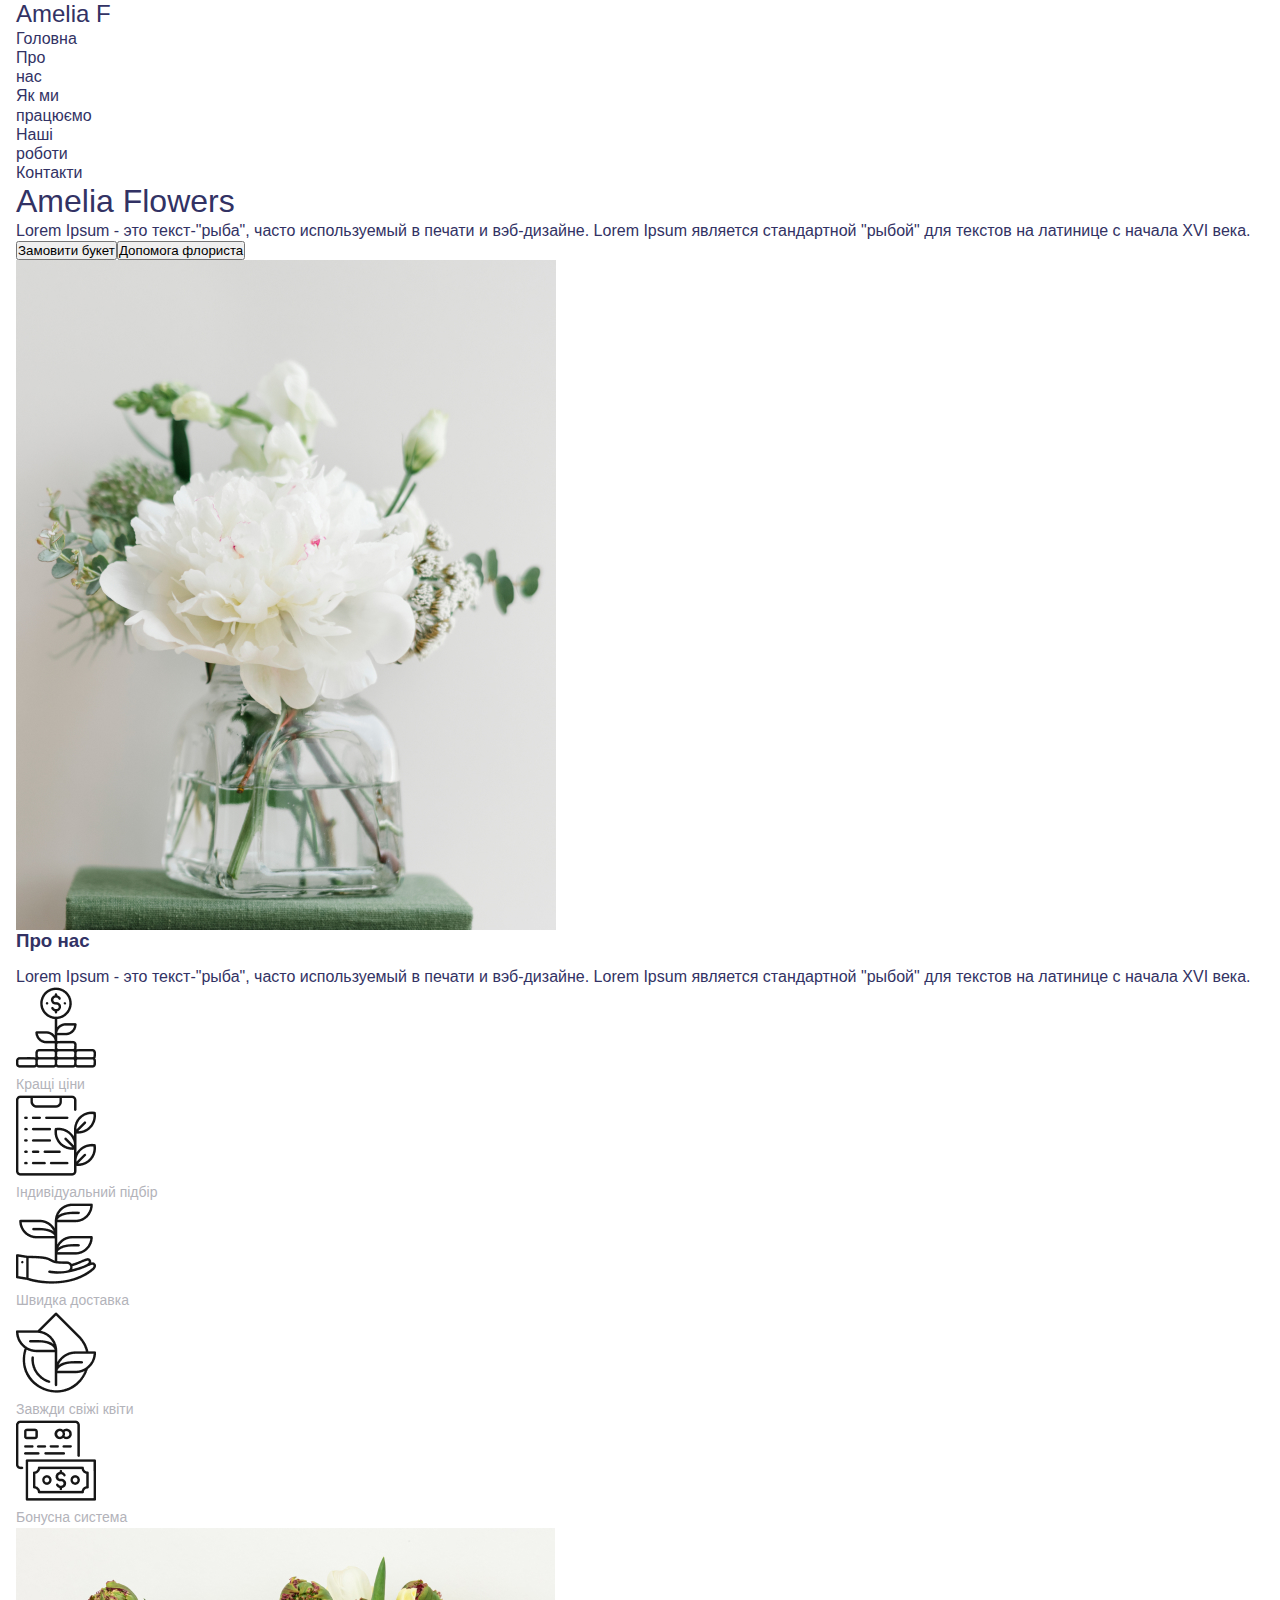
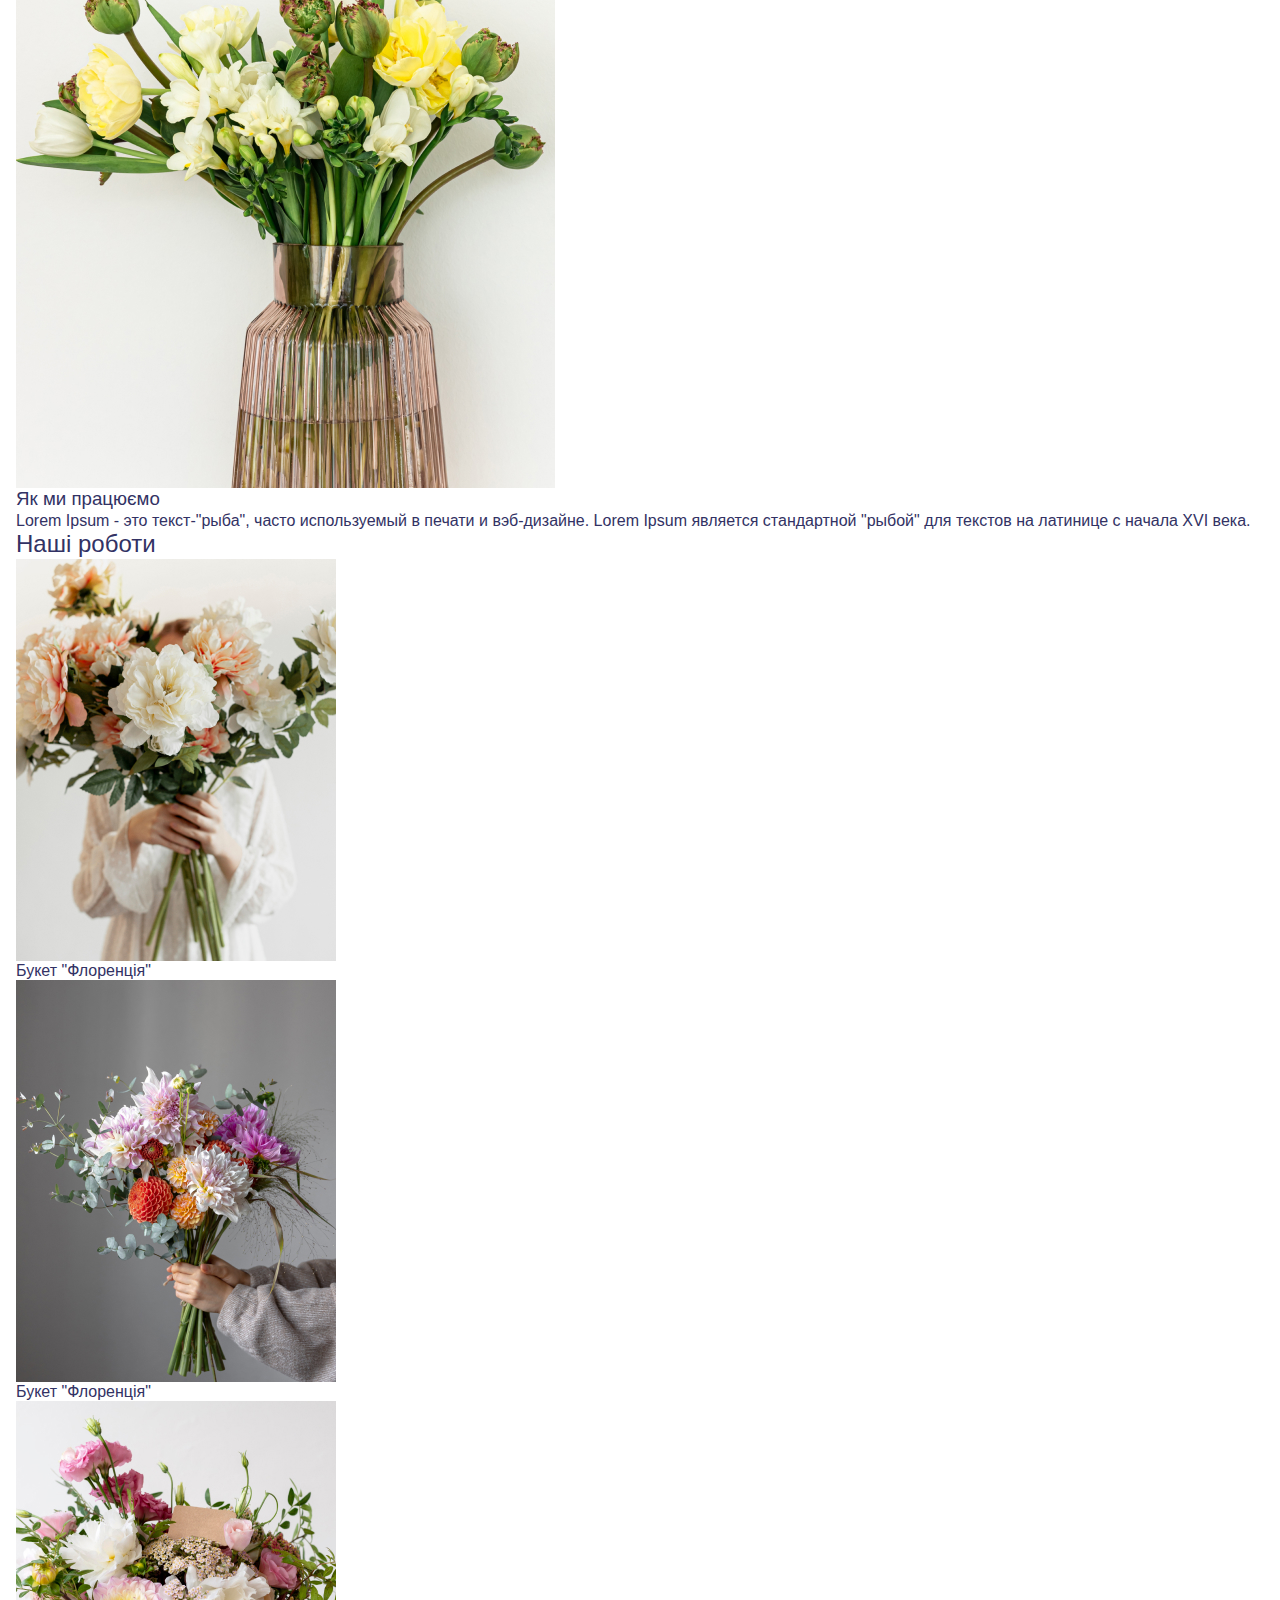
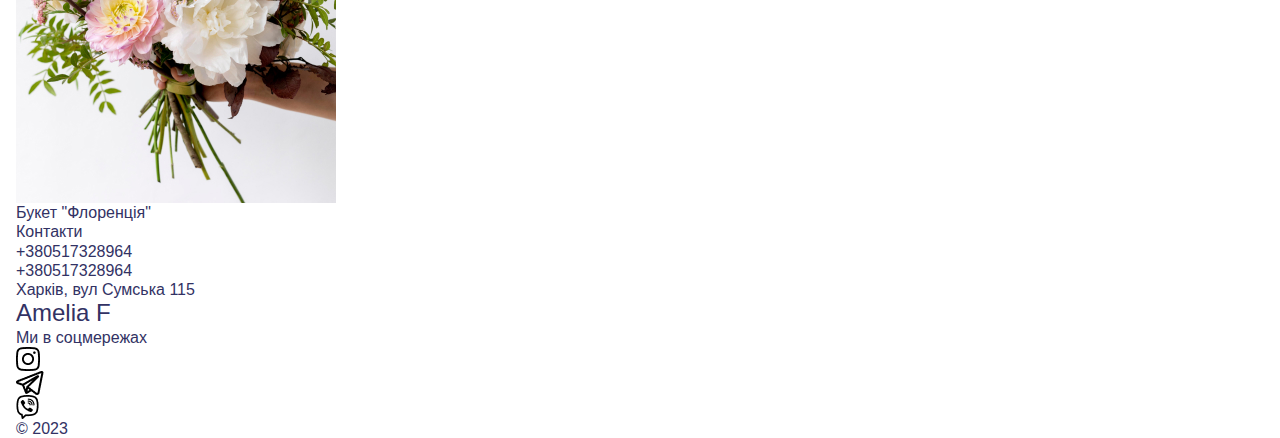
<file: index.html>
<!DOCTYPE html>
<html lang="uk">
  <head>
    <meta charset="UTF-8" />
    <meta name="viewport" content="width=device-width, initial-scale=1.0" />
    <title>Flowers</title>
    <link rel="stylesheet" href="./fonts/fonts.css" />
    <link rel="stylesheet" href="./css/styles.css" />
  </head>

  <body>
    <header class="header">
      <div class="container">
        <div class="navi">
          <h2 class="amelia">Amelia F</h2>
          <nav class="">
            <a class="link" href="#">Головна</a>
            <a class="link" href="#">Про нас</a>
            <a class="link" href="#">Як ми працюємо</a>
            <a class="link" href="#">Наші роботи</a>
            <a href="#">Контакти</a>
          </nav>
        </div>
      </div>
    </header>
    <main>
      <section class="section-about">
        <div class="container">
          <div class="container-first">
            <div class="text-about">
              <h1 class="amelia-h">Amelia Flowers</h1>
              <p>
                Lorem Ipsum - это текст-"рыба", часто используемый в печати и
                вэб-дизайне. Lorem Ipsum является стандартной "рыбой" для
                текстов на латинице с начала XVI века.
              </p>
              <button class="green-button" type="button"><a href="#">Замовити букет</a></button
              ><button class="grey-button" type="button"><a href="#">Допомога флориста</a></button>
            </div>

            <div class="image-container">
              <img src="./images/Rectangle 82.jpg" alt="Flowers" />
            </div>
          </div>
        </div>

        <div class="container">
          <div class="describtion-about">
            <div class="card-about">
              <h3 class="card-title amelia-basic">Про нас</h3>
              <p class="card-text">
                Lorem Ipsum - это текст-"рыба", часто используемый в печати и
                вэб-дизайне. Lorem Ipsum является стандартной "рыбой" для
                текстов на латинице с начала XVI века.
              </p>
            </div>
          </div>
        </div>
      </section>
      <section class="logo-section">
        <div class="container">
          <div class="logo-flex">
            <div class="logo-card">
              <img src="./images/Layer 1.png" alt="logo" />
              <p class="mt">Кращі ціни</p>
            </div>
            <div class="logo-card">
              <img src="./images/Layer 2.png" alt="logo" />
              <p class="mt">Індивідуальний підбір</p>
            </div>
            <div class="logo-card">
              <img src="./images/Layer 3.png" alt="logo" />
              <p class="mt">Швидка доставка</p>
            </div>
            <div class="logo-card">
              <img src="./images/Layer 4.png" alt="logo" />
              <p class="mt">Завжди свіжі квіти</p>
            </div>
            <div class="logo-card">
              <img src="./images/Layer 5.png" alt="logo" />
              <p class="mt">Бонусна система</p>
            </div>
          </div>
        </div>
      </section>
      <section>
        <div class="container">
          <div class="container-work">
            <div class="flower-cont">
              <img src="./images/glass-vase.jpg" alt="Glass vase" />
            </div>
            <div class="work-text">
              <h3 class="work-title amelia-basic">Як ми працюємо</h3>
              <p>
                Lorem Ipsum - это текст-"рыба", часто используемый в печати и
                вэб-дизайне. Lorem Ipsum является стандартной "рыбой" для
                текстов на латинице с начала XVI века.
              </p>
            </div>
          </div>
        </div>
      </section>
      <section class="flower-section">
        <div class="container">
          <h2 class="title-flower amelia-basic">Наші роботи</h2>
            <div class="flower-flex">
              <div class="card">
                <img src="./images/Rectangle 87.jpg" alt="Flowers" />
                <p class="flower-text">Букет "Флоренція"</p>
              </div>
              <div class="card">
                <img src="./images/Rectangle 89.jpg" alt="Flowers" />
                <p class="flower-text">Букет "Флоренція"</p>
              </div>
              <div class="card">
                <img src="./images/Rectangle 88.jpg" alt="Flowers" />
                <p class="flower-text">Букет "Флоренція"</p>
              </div>
            </div>
         
        </div>
      </section>
    </main>
    <footer class="footer">
      <div class="container">
        <div class="adress">
          <div>
            <h4>Контакти</h4>
            <p><ul><li>+380517328964</li>
            <li>+380517328964</li>
            <li>Харків, вул Сумська 115</li></ul>  </p>
          </div>
          <div><h2 class="amelia">Amelia F</h2></div>
          <div>
            <h4>Ми в соцмережах</h4>
            <div class="net"> <a href="#" target="_blank"><img src="./images/Vector1.png" alt="instagram" /></a
              ><a href="#" target="_blank"><img src="./images/Vector2.png" alt="telegram" /></a
              ><a href="#" target="_blank"><img src="./images/Vector3.png" alt="viber" /></a></div>
           
          </div>
        </div>

        <div class="year"><p>© 2023</p></div>
      </div>
    </footer>
    <script src="./js/script.js"></script>
  </body>
</html>
</file>
<file: fonts/fonts.css>
@font-face {
  font-family: "Roboto";
  src: local("Roboto"), url("./Roboto-Regular.woff2") format("woff2");
  font-weight: 400;
  font-style: normal;
}
@font-face {
  font-family: "Roboto";
  src: local("Roboto"), url("./Roboto-Medium.woff2") format("woff2");
  font-weight: 500;
  font-style: normal;
}
@font-face {
  font-family: "Roboto";
  src: local("Roboto"), url("./Roboto-Bold.woff2") format("woff2");
  font-weight: 700;
  font-style: normal;
}
@font-face {
  font-family: "Vetrino";
  src: local("Vetrino"), url("./Vetrino-Regular.woff2") format("woff2");
  font-weight: 400;
  font-style: normal;
}
</file>
<file: css/styles.css>
* {
  margin: 0;
  padding: 0;
  box-sizing: border-box;
}

a {
  color: inherit;
  text-decoration: none;
}
li {
  list-style-type: none;
}
h1,
h2,
h3,
h4,
h5,
h6 {
  font-weight: normal;
}
img {
  display: block;
  max-width: 100%;
}

html {
  font-family: "Montserrat", sans-serif;
  font-size: 16px;
  line-height: 1.2;
  font-weight: 400;
  color: #323264;
}

.container {
  width: 100%;
  max-width: calc(1600px + 2rem);
  margin-left: auto;
  margin-right: auto;
  padding-left: 1rem;
  padding-right: 1rem;
  position: relative;
}
.container-small {
  width: 100%;
  max-width: calc(1360px + 2rem);
  padding-left: 1rem;
  padding-right: 1rem;
  position: relative;
  margin-left: auto;
  margin-right: auto;
}
.hidden {
  display: none !important;
}
/* header styles */
.page-title {
  font-size: 36px;
}
.grid {
  display: grid;
}
.grid.item-1 {
  grid-area: a;
}
.grid.item-2 {
  grid-area: b;
  justify-self: flex-end;
  align-items: center;
}
.grid.item-3 {
  padding-top: 16px;
  grid-area: c;
  justify-self: flex-end;
}
.wrapper.grid {
  padding-top: 50px;
  grid-template-areas:
    "a b"
    "a c";
}
.logo {
  max-width: 250px;
  display: flex;
}
.link {
  display: grid;
  grid-template-columns: 1fr 1fr 1fr 5fr 3fr 0.75fr;
  max-width: 500px;
}

.page {
  font-family: "Montserrat";
  font-weight: 700;
  color: #24a3ff;
}

.page:hover {
  text-decoration: underline;
}
.hovered {
  text-decoration: underline;
  color: #f0145a;
}
.lang {
  padding-left: 7px;
  padding-right: 7px;
  padding-top: 7px;
  padding-bottom: 5px;
  color: #b3b3ba;
  font-size: 12px;
  line-height: 1.25;
  font-weight: 700;
  text-align: center;
}
.lang:hover {
  border-radius: 8px;
  background-color: #f5f5fa;
}
.eng-lang {
  padding-left: 7px;
  padding-right: 7px;
  padding-top: 7px;
  padding-bottom: 5px;
  border-radius: 8px;
  background-color: #f0145a;
  color: #ffffff;
  font-size: 12px;
  line-height: 1.25;
  font-weight: 700;
  text-align: center;
}
.flex-nav {
  display: flex;
  justify-content: flex-end;
}
.mr {
  margin-right: 15px;
}
.hillel-logo {
  max-width: 130px;
  aspect-ratio: 2.16/1;
  object-fit: contain;
}
.hillel-slash {
  height: 47px;
  object-fit: contain;
}
.adress-pad {
  color: #b3b3ba;
  padding-top: 5px;
  padding-bottom: 5px;
  text-align: center;
}
.adress-h {
  margin-left: 5px;
  color: #b3b3ba;
}
.social:hover .fb-vector {
  transition: 0.3s linear;
  fill: #f0145a;
}
.burger-container {
  display: none;
}
.align {
  font-weight: 700;
}
.close {
  display: none;
}
/* footer styles */
.wrapper-f {
  display: grid;
  padding-bottom: 30px;
  padding-top: 30px;
  grid-template-areas:
    "a b"
    "c c";
}
.adress1 {
  grid-area: a;
}
.adress2 {
  grid-area: c;
}
.adress3 {
  color: #b3b3ba;
  grid-area: b;
  justify-self: flex-end;
}
.bottom-mail {
  display: flex;
  align-items: center;
}
.bottom-adress {
  margin-bottom: 30px;
  display: flex;
}
.adress {
  margin-right: 26px;
}
.map-link {
  font-size: 12px;
  font-weight: 700;
  line-height: 1.3;
  color: #24a3ff;
}
.map-link:hover {
  color: #f0145a;
}
.mail-text {
  font-weight: 700;
  color: #24a3ff;
}
.mail-text:hover {
  color: #f0145a;
}
.phone {
  font-weight: 700;
  margin-right: 26px;
  margin-left: 26px;
}
.phone:hover {
  color: #f0145a;
}
.logo-fb:hover .vector-blue {
  transition: 0.3s linear;
  fill: #f0145a;
}
.grey-background {
  background-color: #f5f5fa;
}
.contacts {
  display: flex;
  align-items: center;
}
/* styles of main */
.section {
  padding-top: 60px;
  padding-bottom: 60px;
}
.title-text {
  font-weight: 700;
  font-size: 38px;
  background-image: linear-gradient(to right, #f0145a, #ef8080);
  -webkit-background-clip: text;
  background-clip: text;
  color: transparent;
  margin-bottom: 60px;
}
.photo-container {
  max-height: 400px;
  aspect-ratio: 1.23/1;
}
.card-text {
  padding-top: 15px;
  display: flex;
  justify-content: space-between;
}
.card-img {
  width: 100%;
  height: 100%;
  object-fit: cover;
  object-position: center;
  border-radius: 12px;
}
.mt {
  margin-top: 5px;
  font-size: 14px;
  line-height: 1.6;
  color: #b3b3ba;
}
.card-container {
  grid-template-columns: 1fr 1fr 1fr;
  column-gap: 60px;
  row-gap: 60px;
}
.card-title {
  font-weight: 700;
}
.card:hover .vector-next {
  stroke: #f0145a;
}
.card:hover .card-title {
  color: #f0145a;
}
@media (max-width: 1440px) {
  .container {
    max-width: calc(1320px + 2rem);
  }
  .container-small {
    max-width: calc(1080px + 2rem);
  }
  .photo-container {
    aspect-ratio: 1/1;
  }
}
@media (max-width: 1024px) {
  .container {
    max-width: calc(904px + 2rem);
  }
  .container-small {
    max-width: calc(664px + 2rem);
  }
  .photo-container {
    aspect-ratio: 2/3;
  }
}
@media (max-width: 780px) {
  .container {
    max-width: calc(648px + 2rem);
  }
  .container-small {
    max-width: calc(648px + 2rem);
  }
  .photo-container {
    aspect-ratio: 3/4;
  }
  .card-container {
    grid-template-columns: 1fr 1fr;
  }
  .wrapper.grid {
    grid-template-areas:
      "b"
      "a"
      "c";
  }
  .grid.item-1 {
    margin-top: 30px;
    margin-bottom: 30px;
  }
  .grid.item-2 {
    justify-self: flex-start;
    align-items: center;
  }
  .grid.item-3 {
    justify-self: flex-start;
    padding-top: 0px;
  }
  .wrapper-f {
    grid-template-areas:
      "a"
      "c"
      "b";
  }
  .adress3 {
    justify-self: center;
    margin-top: 30px;
  }
}
@media (max-width: 550px) {
  .container {
    max-width: calc(546px + 2rem);
  }
  .container-small {
    max-width: calc(516px + 2rem);
  }
  .flex-nav {
    display: none;
    border-radius: 12px;
  }
  .flex-nav.active {
    display: block;
  }

  .close {
    display: block;
    font-size: 40px;
    color: #ec6f5d;
    background-color: #ffffff;
    text-align: right;
    margin-bottom: 10px;
    cursor: pointer;
  }
  .close:hover {
    opacity: 1;
  }
  .page {
    width: 100%;
    padding-top: 7px;
    padding-bottom: 7px;
    background-color: #f5f5fa;
    border-radius: 12px;
    margin-bottom: 15px;
    text-align: center;
    font-size: 24px;
  }
  .wrapper.grid {
    grid-template-areas:
      "b b"
      "a c";
  }
  .wrapper-f {
    grid-template-areas:
      "a"
      "c"
      "b";
  }
  .wrapper.grid {
    padding-top: 0px;
  }
  .wrapper-nav {
    display: none;
    align-items: center;
    justify-content: center;
    padding: 1rem;
    background-color: rgba(50, 50, 50, 0.5);
    position: fixed;
    inset: 0;
    width: 100%;
    height: 100%;
    z-index: 55;
  }
  .wrapper-nav.active {
    display: flex;
  }
  .flex-nav {
    display: none;
    background-color: #ffffff;
    padding-bottom: 2rem;
    padding-left: 2rem;
    padding-right: 2rem;
    position: relative;
    width: 100%;
    max-width: 500px;
    height: 90vh;
  }
  .mr {
    margin-right: 0px;
  }
  .flex-nav.active {
    display: block;
  }
  .burger-container {
    display: block;
  }
  .burger-container .active {
    fill: #e6e6f0;
  }
  .grid.item-3 {
    justify-self: flex-end;
    padding-top: 15px;
  }
  .adress-h {
    display: none;
  }
  .link {
    min-width: 0px;
    display: grid;
    grid-template-columns: 1fr 1fr 1fr 14fr;
  }
  .align {
    justify-self: flex-end;
  }
  .section {
    padding-top: 30px;
  }
  .title-text {
    margin-bottom: 30px;
  }
  .logo {
    align-items: center;
  }
  .hillel-logo {
    max-width: 70px;
  }
  .hillel-slash {
    margin-left: 4px;
    margin-right: 6px;
    max-width: 12px;
    aspect-ratio: 1/2.23;
  }
  .page-title {
    font-size: 20px;
  }
  .title-text {
    font-size: 30px;
  }
  .wrapper-f {
    display: block;
    padding-left: 15px;
    padding-right: 15px;
  }
  .bottom-adress {
    display: flex;
    flex-direction: column;
    align-items: center;
  }
  .bottom-mail {
    justify-content: center;
  }
  .contacts {
    flex-direction: column;
    align-items: center;
    justify-content: space-between;
  }
  .phone-link {
    margin-top: 10px;
    margin-bottom: 10px;
  }
  .logo-fb {
    align-self: center;
  }
  .grid.item-1 {
    margin-top: 15px;
    margin-bottom: 0px;
  }
  .grid.item-2 {
    background-color: #f5f5fa;
  }
  .adress3 {
    display: flex;
    justify-content: center;
  }
  .map-f {
    margin-top: 10px;
  }
  .card-container {
    column-gap: 30px;
    row-gap: 30px;
  }
  .langauge-navigatin {
    padding-left: 1rem;
    padding-right: 1rem;
    margin-left: -1rem;
    margin-right: -1rem;
    background-color: #f5f5fa;
  }
}
@media (max-width: 400px) {
  .container {
    max-width: calc(345px + 2rem);
  }
  .container-small {
    max-width: calc(315px + 2rem);
  }
  .photo-container {
    max-height: 300px;
    aspect-ratio: 1.05/1;
  }
  .card-container {
    grid-template-columns: 1fr;
    max-width: 300px;
  }
}
</file>
